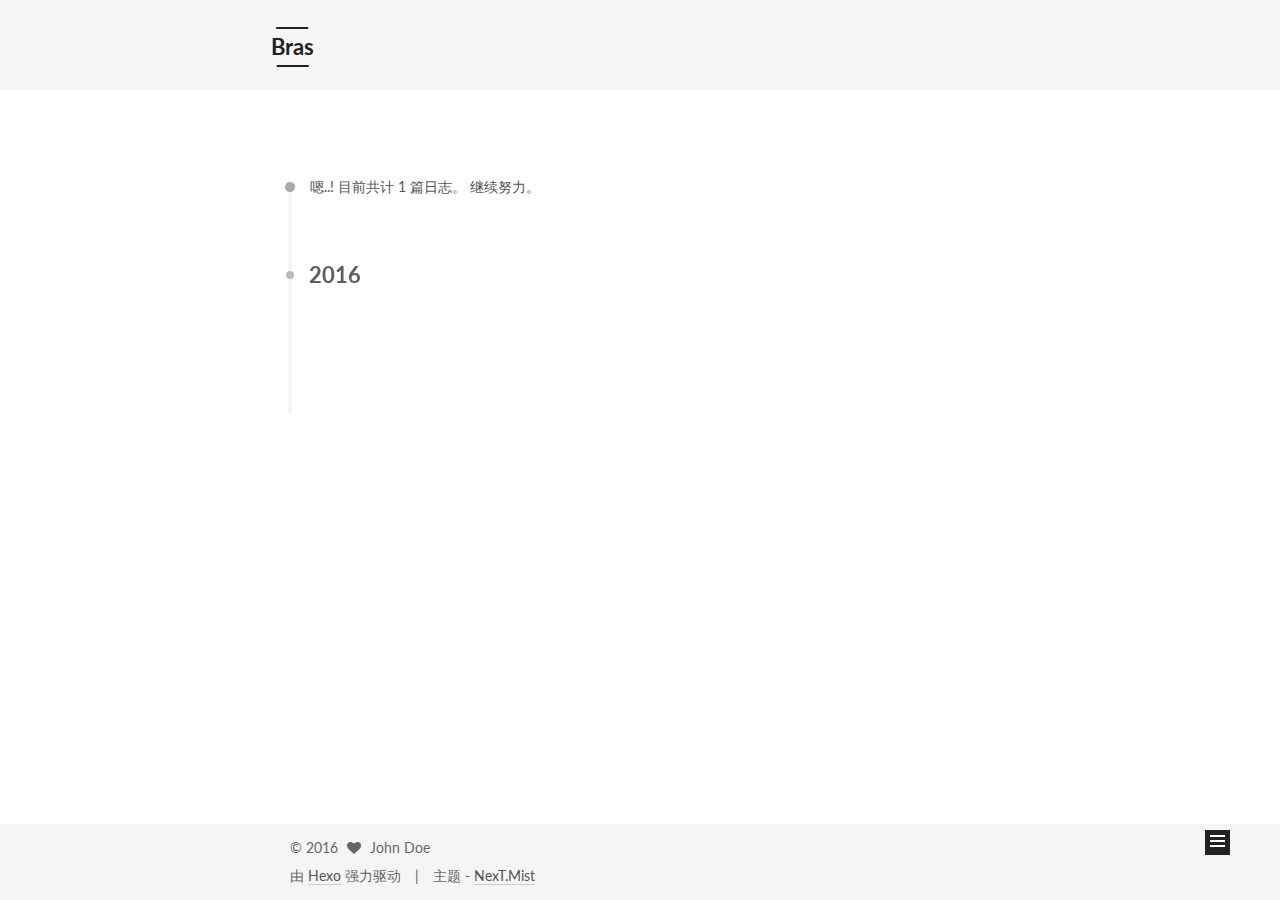
<file: archives/index.html>
<!doctype html>



  


<html class="theme-next mist use-motion" lang="zh-Hans">
<head>
  <meta charset="UTF-8"/>
<meta http-equiv="X-UA-Compatible" content="IE=edge" />
<meta name="viewport" content="width=device-width, initial-scale=1, maximum-scale=1"/>



<meta http-equiv="Cache-Control" content="no-transform" />
<meta http-equiv="Cache-Control" content="no-siteapp" />












  
  
  <link href="/lib/fancybox/source/jquery.fancybox.css?v=2.1.5" rel="stylesheet" type="text/css" />




  
  
  
  

  
    
    
  

  

  

  

  

  
    
    
    <link href="//fonts.googleapis.com/css?family=Lato:300,300italic,400,400italic,700,700italic&subset=latin,latin-ext" rel="stylesheet" type="text/css">
  






<link href="/lib/font-awesome/css/font-awesome.min.css?v=4.6.2" rel="stylesheet" type="text/css" />

<link href="/css/main.css?v=5.1.0" rel="stylesheet" type="text/css" />


  <meta name="keywords" content="Hexo, NexT" />








  <link rel="shortcut icon" type="image/x-icon" href="/favicon.ico?v=5.1.0" />






<meta property="og:type" content="website">
<meta property="og:title" content="Bras">
<meta property="og:url" content="http://yoursite.com/archives/index.html">
<meta property="og:site_name" content="Bras">
<meta name="twitter:card" content="summary">
<meta name="twitter:title" content="Bras">



<script type="text/javascript" id="hexo.configurations">
  var NexT = window.NexT || {};
  var CONFIG = {
    root: '/',
    scheme: 'Mist',
    sidebar: {"position":"left","display":"post"},
    fancybox: true,
    motion: true,
    duoshuo: {
      userId: '0',
      author: '博主'
    },
    algolia: {
      applicationID: '',
      apiKey: '',
      indexName: '',
      hits: {"per_page":10},
      labels: {"input_placeholder":"Search for Posts","hits_empty":"We didn't find any results for the search: ${query}","hits_stats":"${hits} results found in ${time} ms"}
    }
  };
</script>



  <link rel="canonical" href="http://yoursite.com/archives/"/>





  <title> 归档 | Bras </title>
</head>

<body itemscope itemtype="http://schema.org/WebPage" lang="zh-Hans">

  










  
  
    
  

  <div class="container one-collumn sidebar-position-left  page-archive  ">
    <div class="headband"></div>

    <header id="header" class="header" itemscope itemtype="http://schema.org/WPHeader">
      <div class="header-inner"><div class="site-meta ">
  

  <div class="custom-logo-site-title">
    <a href="/"  class="brand" rel="start">
      <span class="logo-line-before"><i></i></span>
      <span class="site-title">Bras</span>
      <span class="logo-line-after"><i></i></span>
    </a>
  </div>
  <p class="site-subtitle"></p>
</div>

<div class="site-nav-toggle">
  <button>
    <span class="btn-bar"></span>
    <span class="btn-bar"></span>
    <span class="btn-bar"></span>
  </button>
</div>

<nav class="site-nav">
  

  
    <ul id="menu" class="menu">
      
        
        <li class="menu-item menu-item-home">
          <a href="/" rel="section">
            
              <i class="menu-item-icon fa fa-fw fa-home"></i> <br />
            
            首页
          </a>
        </li>
      
        
        <li class="menu-item menu-item-archives">
          <a href="/archives" rel="section">
            
              <i class="menu-item-icon fa fa-fw fa-archive"></i> <br />
            
            归档
          </a>
        </li>
      
        
        <li class="menu-item menu-item-tags">
          <a href="/tags" rel="section">
            
              <i class="menu-item-icon fa fa-fw fa-tags"></i> <br />
            
            标签
          </a>
        </li>
      

      
    </ul>
  

  
</nav>



 </div>
    </header>

    <main id="main" class="main">
      <div class="main-inner">
        <div class="content-wrap">
          <div id="content" class="content">
            

  <section id="posts" class="posts-collapse">
    <span class="archive-move-on"></span>

    <span class="archive-page-counter">
      
      
      
        
      
      嗯..! 目前共计 1 篇日志。 继续努力。
    </span>

    

      
      
      

      
        
        <div class="collection-title">
          <h2 class="archive-year motion-element" id="archive-year-2016">2016</h2>
        </div>
      
      

      

  <article class="post post-type-normal" itemscope itemtype="http://schema.org/Article">
    <header class="post-header">

      <h1 class="post-title">
        
            <a class="post-title-link" href="/2016/12/01/jQuery/" itemprop="url">
              
                <span itemprop="name">jQuery</span>
              
            </a>
        
      </h1>

      <div class="post-meta">
        <time class="post-time" itemprop="dateCreated"
              datetime="2016-12-01T20:08:20+08:00"
              content="2016-12-01" >
          12-01
        </time>
      </div>

    </header>
  </article>



    

  </section>

  



          </div>
          


          

        </div>
        
          
  
  <div class="sidebar-toggle">
    <div class="sidebar-toggle-line-wrap">
      <span class="sidebar-toggle-line sidebar-toggle-line-first"></span>
      <span class="sidebar-toggle-line sidebar-toggle-line-middle"></span>
      <span class="sidebar-toggle-line sidebar-toggle-line-last"></span>
    </div>
  </div>

  <aside id="sidebar" class="sidebar">
    <div class="sidebar-inner">

      

      

      <section class="site-overview sidebar-panel sidebar-panel-active">
        <div class="site-author motion-element" itemprop="author" itemscope itemtype="http://schema.org/Person">
          <img class="site-author-image" itemprop="image"
               src="/images/avatar.gif"
               alt="John Doe" />
          <p class="site-author-name" itemprop="name">John Doe</p>
          <p class="site-description motion-element" itemprop="description"></p>
        </div>
        <nav class="site-state motion-element">
          <div class="site-state-item site-state-posts">
            <a href="/archives">
              <span class="site-state-item-count">1</span>
              <span class="site-state-item-name">日志</span>
            </a>
          </div>

          

          

        </nav>

        

        <div class="links-of-author motion-element">
          
        </div>

        
        

        
        

        


      </section>

      

    </div>
  </aside>


        
      </div>
    </main>

    <footer id="footer" class="footer">
      <div class="footer-inner">
        <div class="copyright" >
  
  &copy; 
  <span itemprop="copyrightYear">2016</span>
  <span class="with-love">
    <i class="fa fa-heart"></i>
  </span>
  <span class="author" itemprop="copyrightHolder">John Doe</span>
</div>


<div class="powered-by">
  由 <a class="theme-link" href="https://hexo.io">Hexo</a> 强力驱动
</div>

<div class="theme-info">
  主题 -
  <a class="theme-link" href="https://github.com/iissnan/hexo-theme-next">
    NexT.Mist
  </a>
</div>


        

        
      </div>
    </footer>

    <div class="back-to-top">
      <i class="fa fa-arrow-up"></i>
    </div>
  </div>

  

<script type="text/javascript">
  if (Object.prototype.toString.call(window.Promise) !== '[object Function]') {
    window.Promise = null;
  }
</script>









  



  
  <script type="text/javascript" src="/lib/jquery/index.js?v=2.1.3"></script>

  
  <script type="text/javascript" src="/lib/fastclick/lib/fastclick.min.js?v=1.0.6"></script>

  
  <script type="text/javascript" src="/lib/jquery_lazyload/jquery.lazyload.js?v=1.9.7"></script>

  
  <script type="text/javascript" src="/lib/velocity/velocity.min.js?v=1.2.1"></script>

  
  <script type="text/javascript" src="/lib/velocity/velocity.ui.min.js?v=1.2.1"></script>

  
  <script type="text/javascript" src="/lib/fancybox/source/jquery.fancybox.pack.js?v=2.1.5"></script>


  


  <script type="text/javascript" src="/js/src/utils.js?v=5.1.0"></script>

  <script type="text/javascript" src="/js/src/motion.js?v=5.1.0"></script>



  
  

  
  
    <script type="text/javascript" id="motion.page.archive">
      $('.archive-year').velocity('transition.slideLeftIn');
    </script>
  


  


  <script type="text/javascript" src="/js/src/bootstrap.js?v=5.1.0"></script>



  



  




	




  
  

  

  

  

  


</body>
</html>
</file>
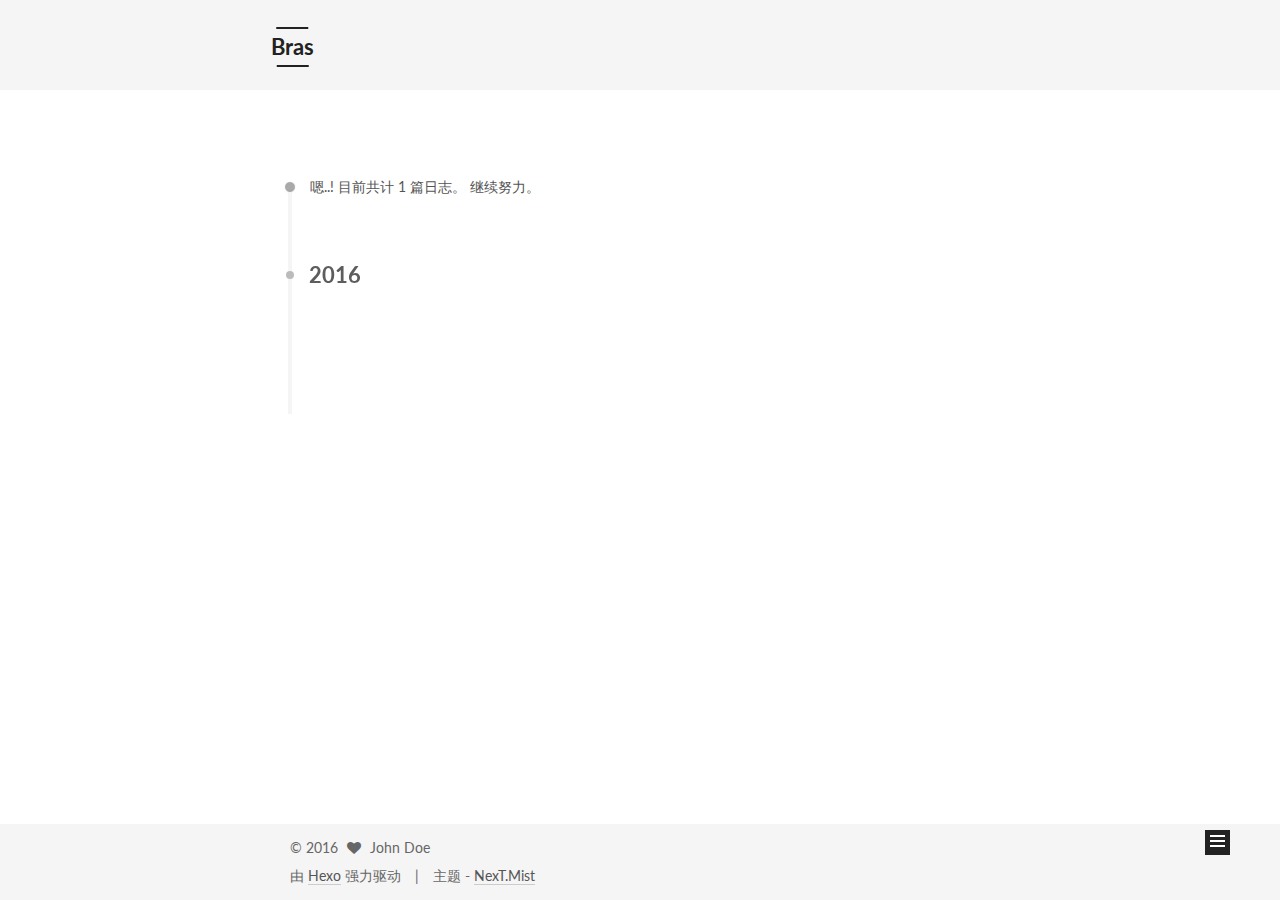
<file: archives/2016/index.html>
<!doctype html>



  


<html class="theme-next mist use-motion" lang="zh-Hans">
<head>
  <meta charset="UTF-8"/>
<meta http-equiv="X-UA-Compatible" content="IE=edge" />
<meta name="viewport" content="width=device-width, initial-scale=1, maximum-scale=1"/>



<meta http-equiv="Cache-Control" content="no-transform" />
<meta http-equiv="Cache-Control" content="no-siteapp" />












  
  
  <link href="/lib/fancybox/source/jquery.fancybox.css?v=2.1.5" rel="stylesheet" type="text/css" />




  
  
  
  

  
    
    
  

  

  

  

  

  
    
    
    <link href="//fonts.googleapis.com/css?family=Lato:300,300italic,400,400italic,700,700italic&subset=latin,latin-ext" rel="stylesheet" type="text/css">
  






<link href="/lib/font-awesome/css/font-awesome.min.css?v=4.6.2" rel="stylesheet" type="text/css" />

<link href="/css/main.css?v=5.1.0" rel="stylesheet" type="text/css" />


  <meta name="keywords" content="Hexo, NexT" />








  <link rel="shortcut icon" type="image/x-icon" href="/favicon.ico?v=5.1.0" />






<meta property="og:type" content="website">
<meta property="og:title" content="Bras">
<meta property="og:url" content="http://yoursite.com/archives/2016/index.html">
<meta property="og:site_name" content="Bras">
<meta name="twitter:card" content="summary">
<meta name="twitter:title" content="Bras">



<script type="text/javascript" id="hexo.configurations">
  var NexT = window.NexT || {};
  var CONFIG = {
    root: '/',
    scheme: 'Mist',
    sidebar: {"position":"left","display":"post"},
    fancybox: true,
    motion: true,
    duoshuo: {
      userId: '0',
      author: '博主'
    },
    algolia: {
      applicationID: '',
      apiKey: '',
      indexName: '',
      hits: {"per_page":10},
      labels: {"input_placeholder":"Search for Posts","hits_empty":"We didn't find any results for the search: ${query}","hits_stats":"${hits} results found in ${time} ms"}
    }
  };
</script>



  <link rel="canonical" href="http://yoursite.com/archives/2016/"/>





  <title> 归档 | Bras </title>
</head>

<body itemscope itemtype="http://schema.org/WebPage" lang="zh-Hans">

  










  
  
    
  

  <div class="container one-collumn sidebar-position-left  page-archive  ">
    <div class="headband"></div>

    <header id="header" class="header" itemscope itemtype="http://schema.org/WPHeader">
      <div class="header-inner"><div class="site-meta ">
  

  <div class="custom-logo-site-title">
    <a href="/"  class="brand" rel="start">
      <span class="logo-line-before"><i></i></span>
      <span class="site-title">Bras</span>
      <span class="logo-line-after"><i></i></span>
    </a>
  </div>
  <p class="site-subtitle"></p>
</div>

<div class="site-nav-toggle">
  <button>
    <span class="btn-bar"></span>
    <span class="btn-bar"></span>
    <span class="btn-bar"></span>
  </button>
</div>

<nav class="site-nav">
  

  
    <ul id="menu" class="menu">
      
        
        <li class="menu-item menu-item-home">
          <a href="/" rel="section">
            
              <i class="menu-item-icon fa fa-fw fa-home"></i> <br />
            
            首页
          </a>
        </li>
      
        
        <li class="menu-item menu-item-archives">
          <a href="/archives" rel="section">
            
              <i class="menu-item-icon fa fa-fw fa-archive"></i> <br />
            
            归档
          </a>
        </li>
      
        
        <li class="menu-item menu-item-tags">
          <a href="/tags" rel="section">
            
              <i class="menu-item-icon fa fa-fw fa-tags"></i> <br />
            
            标签
          </a>
        </li>
      

      
    </ul>
  

  
</nav>



 </div>
    </header>

    <main id="main" class="main">
      <div class="main-inner">
        <div class="content-wrap">
          <div id="content" class="content">
            

  <section id="posts" class="posts-collapse">
    <span class="archive-move-on"></span>

    <span class="archive-page-counter">
      
      
      
        
      
      嗯..! 目前共计 1 篇日志。 继续努力。
    </span>

    

      
      
      

      
        
        <div class="collection-title">
          <h2 class="archive-year motion-element" id="archive-year-2016">2016</h2>
        </div>
      
      

      

  <article class="post post-type-normal" itemscope itemtype="http://schema.org/Article">
    <header class="post-header">

      <h1 class="post-title">
        
            <a class="post-title-link" href="/2016/12/01/jQuery/" itemprop="url">
              
                <span itemprop="name">jQuery</span>
              
            </a>
        
      </h1>

      <div class="post-meta">
        <time class="post-time" itemprop="dateCreated"
              datetime="2016-12-01T20:08:20+08:00"
              content="2016-12-01" >
          12-01
        </time>
      </div>

    </header>
  </article>



    

  </section>

  



          </div>
          


          

        </div>
        
          
  
  <div class="sidebar-toggle">
    <div class="sidebar-toggle-line-wrap">
      <span class="sidebar-toggle-line sidebar-toggle-line-first"></span>
      <span class="sidebar-toggle-line sidebar-toggle-line-middle"></span>
      <span class="sidebar-toggle-line sidebar-toggle-line-last"></span>
    </div>
  </div>

  <aside id="sidebar" class="sidebar">
    <div class="sidebar-inner">

      

      

      <section class="site-overview sidebar-panel sidebar-panel-active">
        <div class="site-author motion-element" itemprop="author" itemscope itemtype="http://schema.org/Person">
          <img class="site-author-image" itemprop="image"
               src="/images/avatar.gif"
               alt="John Doe" />
          <p class="site-author-name" itemprop="name">John Doe</p>
          <p class="site-description motion-element" itemprop="description"></p>
        </div>
        <nav class="site-state motion-element">
          <div class="site-state-item site-state-posts">
            <a href="/archives">
              <span class="site-state-item-count">1</span>
              <span class="site-state-item-name">日志</span>
            </a>
          </div>

          

          

        </nav>

        

        <div class="links-of-author motion-element">
          
        </div>

        
        

        
        

        


      </section>

      

    </div>
  </aside>


        
      </div>
    </main>

    <footer id="footer" class="footer">
      <div class="footer-inner">
        <div class="copyright" >
  
  &copy; 
  <span itemprop="copyrightYear">2016</span>
  <span class="with-love">
    <i class="fa fa-heart"></i>
  </span>
  <span class="author" itemprop="copyrightHolder">John Doe</span>
</div>


<div class="powered-by">
  由 <a class="theme-link" href="https://hexo.io">Hexo</a> 强力驱动
</div>

<div class="theme-info">
  主题 -
  <a class="theme-link" href="https://github.com/iissnan/hexo-theme-next">
    NexT.Mist
  </a>
</div>


        

        
      </div>
    </footer>

    <div class="back-to-top">
      <i class="fa fa-arrow-up"></i>
    </div>
  </div>

  

<script type="text/javascript">
  if (Object.prototype.toString.call(window.Promise) !== '[object Function]') {
    window.Promise = null;
  }
</script>









  



  
  <script type="text/javascript" src="/lib/jquery/index.js?v=2.1.3"></script>

  
  <script type="text/javascript" src="/lib/fastclick/lib/fastclick.min.js?v=1.0.6"></script>

  
  <script type="text/javascript" src="/lib/jquery_lazyload/jquery.lazyload.js?v=1.9.7"></script>

  
  <script type="text/javascript" src="/lib/velocity/velocity.min.js?v=1.2.1"></script>

  
  <script type="text/javascript" src="/lib/velocity/velocity.ui.min.js?v=1.2.1"></script>

  
  <script type="text/javascript" src="/lib/fancybox/source/jquery.fancybox.pack.js?v=2.1.5"></script>


  


  <script type="text/javascript" src="/js/src/utils.js?v=5.1.0"></script>

  <script type="text/javascript" src="/js/src/motion.js?v=5.1.0"></script>



  
  

  
  
    <script type="text/javascript" id="motion.page.archive">
      $('.archive-year').velocity('transition.slideLeftIn');
    </script>
  


  


  <script type="text/javascript" src="/js/src/bootstrap.js?v=5.1.0"></script>



  



  




	




  
  

  

  

  

  


</body>
</html>
</file>
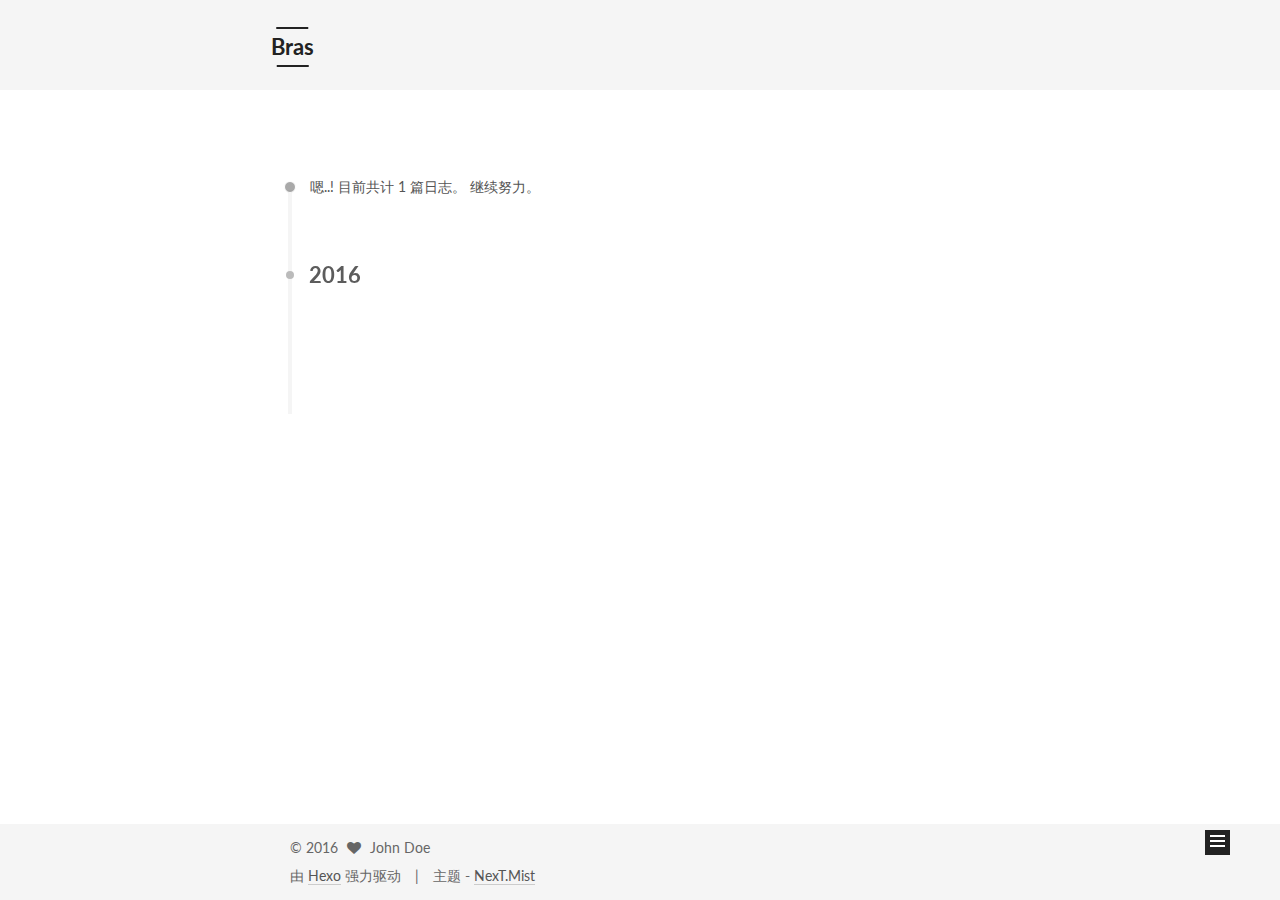
<file: archives/2016/12/index.html>
<!doctype html>



  


<html class="theme-next mist use-motion" lang="zh-Hans">
<head>
  <meta charset="UTF-8"/>
<meta http-equiv="X-UA-Compatible" content="IE=edge" />
<meta name="viewport" content="width=device-width, initial-scale=1, maximum-scale=1"/>



<meta http-equiv="Cache-Control" content="no-transform" />
<meta http-equiv="Cache-Control" content="no-siteapp" />












  
  
  <link href="/lib/fancybox/source/jquery.fancybox.css?v=2.1.5" rel="stylesheet" type="text/css" />




  
  
  
  

  
    
    
  

  

  

  

  

  
    
    
    <link href="//fonts.googleapis.com/css?family=Lato:300,300italic,400,400italic,700,700italic&subset=latin,latin-ext" rel="stylesheet" type="text/css">
  






<link href="/lib/font-awesome/css/font-awesome.min.css?v=4.6.2" rel="stylesheet" type="text/css" />

<link href="/css/main.css?v=5.1.0" rel="stylesheet" type="text/css" />


  <meta name="keywords" content="Hexo, NexT" />








  <link rel="shortcut icon" type="image/x-icon" href="/favicon.ico?v=5.1.0" />






<meta property="og:type" content="website">
<meta property="og:title" content="Bras">
<meta property="og:url" content="http://yoursite.com/archives/2016/12/index.html">
<meta property="og:site_name" content="Bras">
<meta name="twitter:card" content="summary">
<meta name="twitter:title" content="Bras">



<script type="text/javascript" id="hexo.configurations">
  var NexT = window.NexT || {};
  var CONFIG = {
    root: '/',
    scheme: 'Mist',
    sidebar: {"position":"left","display":"post"},
    fancybox: true,
    motion: true,
    duoshuo: {
      userId: '0',
      author: '博主'
    },
    algolia: {
      applicationID: '',
      apiKey: '',
      indexName: '',
      hits: {"per_page":10},
      labels: {"input_placeholder":"Search for Posts","hits_empty":"We didn't find any results for the search: ${query}","hits_stats":"${hits} results found in ${time} ms"}
    }
  };
</script>



  <link rel="canonical" href="http://yoursite.com/archives/2016/12/"/>





  <title> 归档 | Bras </title>
</head>

<body itemscope itemtype="http://schema.org/WebPage" lang="zh-Hans">

  










  
  
    
  

  <div class="container one-collumn sidebar-position-left  page-archive  ">
    <div class="headband"></div>

    <header id="header" class="header" itemscope itemtype="http://schema.org/WPHeader">
      <div class="header-inner"><div class="site-meta ">
  

  <div class="custom-logo-site-title">
    <a href="/"  class="brand" rel="start">
      <span class="logo-line-before"><i></i></span>
      <span class="site-title">Bras</span>
      <span class="logo-line-after"><i></i></span>
    </a>
  </div>
  <p class="site-subtitle"></p>
</div>

<div class="site-nav-toggle">
  <button>
    <span class="btn-bar"></span>
    <span class="btn-bar"></span>
    <span class="btn-bar"></span>
  </button>
</div>

<nav class="site-nav">
  

  
    <ul id="menu" class="menu">
      
        
        <li class="menu-item menu-item-home">
          <a href="/" rel="section">
            
              <i class="menu-item-icon fa fa-fw fa-home"></i> <br />
            
            首页
          </a>
        </li>
      
        
        <li class="menu-item menu-item-archives">
          <a href="/archives" rel="section">
            
              <i class="menu-item-icon fa fa-fw fa-archive"></i> <br />
            
            归档
          </a>
        </li>
      
        
        <li class="menu-item menu-item-tags">
          <a href="/tags" rel="section">
            
              <i class="menu-item-icon fa fa-fw fa-tags"></i> <br />
            
            标签
          </a>
        </li>
      

      
    </ul>
  

  
</nav>



 </div>
    </header>

    <main id="main" class="main">
      <div class="main-inner">
        <div class="content-wrap">
          <div id="content" class="content">
            

  <section id="posts" class="posts-collapse">
    <span class="archive-move-on"></span>

    <span class="archive-page-counter">
      
      
      
        
      
      嗯..! 目前共计 1 篇日志。 继续努力。
    </span>

    

      
      
      

      
        
        <div class="collection-title">
          <h2 class="archive-year motion-element" id="archive-year-2016">2016</h2>
        </div>
      
      

      

  <article class="post post-type-normal" itemscope itemtype="http://schema.org/Article">
    <header class="post-header">

      <h1 class="post-title">
        
            <a class="post-title-link" href="/2016/12/01/jQuery/" itemprop="url">
              
                <span itemprop="name">jQuery</span>
              
            </a>
        
      </h1>

      <div class="post-meta">
        <time class="post-time" itemprop="dateCreated"
              datetime="2016-12-01T20:08:20+08:00"
              content="2016-12-01" >
          12-01
        </time>
      </div>

    </header>
  </article>



    

  </section>

  



          </div>
          


          

        </div>
        
          
  
  <div class="sidebar-toggle">
    <div class="sidebar-toggle-line-wrap">
      <span class="sidebar-toggle-line sidebar-toggle-line-first"></span>
      <span class="sidebar-toggle-line sidebar-toggle-line-middle"></span>
      <span class="sidebar-toggle-line sidebar-toggle-line-last"></span>
    </div>
  </div>

  <aside id="sidebar" class="sidebar">
    <div class="sidebar-inner">

      

      

      <section class="site-overview sidebar-panel sidebar-panel-active">
        <div class="site-author motion-element" itemprop="author" itemscope itemtype="http://schema.org/Person">
          <img class="site-author-image" itemprop="image"
               src="/images/avatar.gif"
               alt="John Doe" />
          <p class="site-author-name" itemprop="name">John Doe</p>
          <p class="site-description motion-element" itemprop="description"></p>
        </div>
        <nav class="site-state motion-element">
          <div class="site-state-item site-state-posts">
            <a href="/archives">
              <span class="site-state-item-count">1</span>
              <span class="site-state-item-name">日志</span>
            </a>
          </div>

          

          

        </nav>

        

        <div class="links-of-author motion-element">
          
        </div>

        
        

        
        

        


      </section>

      

    </div>
  </aside>


        
      </div>
    </main>

    <footer id="footer" class="footer">
      <div class="footer-inner">
        <div class="copyright" >
  
  &copy; 
  <span itemprop="copyrightYear">2016</span>
  <span class="with-love">
    <i class="fa fa-heart"></i>
  </span>
  <span class="author" itemprop="copyrightHolder">John Doe</span>
</div>


<div class="powered-by">
  由 <a class="theme-link" href="https://hexo.io">Hexo</a> 强力驱动
</div>

<div class="theme-info">
  主题 -
  <a class="theme-link" href="https://github.com/iissnan/hexo-theme-next">
    NexT.Mist
  </a>
</div>


        

        
      </div>
    </footer>

    <div class="back-to-top">
      <i class="fa fa-arrow-up"></i>
    </div>
  </div>

  

<script type="text/javascript">
  if (Object.prototype.toString.call(window.Promise) !== '[object Function]') {
    window.Promise = null;
  }
</script>









  



  
  <script type="text/javascript" src="/lib/jquery/index.js?v=2.1.3"></script>

  
  <script type="text/javascript" src="/lib/fastclick/lib/fastclick.min.js?v=1.0.6"></script>

  
  <script type="text/javascript" src="/lib/jquery_lazyload/jquery.lazyload.js?v=1.9.7"></script>

  
  <script type="text/javascript" src="/lib/velocity/velocity.min.js?v=1.2.1"></script>

  
  <script type="text/javascript" src="/lib/velocity/velocity.ui.min.js?v=1.2.1"></script>

  
  <script type="text/javascript" src="/lib/fancybox/source/jquery.fancybox.pack.js?v=2.1.5"></script>


  


  <script type="text/javascript" src="/js/src/utils.js?v=5.1.0"></script>

  <script type="text/javascript" src="/js/src/motion.js?v=5.1.0"></script>



  
  

  
  
    <script type="text/javascript" id="motion.page.archive">
      $('.archive-year').velocity('transition.slideLeftIn');
    </script>
  


  


  <script type="text/javascript" src="/js/src/bootstrap.js?v=5.1.0"></script>



  



  




	




  
  

  

  

  

  


</body>
</html>
</file>
<file: css/main.css>
/* normalize.css v3.0.2 | MIT License | git.io/normalize */
html {
  font-family: sans-serif; /* 1 */
  -ms-text-size-adjust: 100%; /* 2 */
  -webkit-text-size-adjust: 100%; /* 2 */
}
body {
  margin: 0;
}
article,
aside,
details,
figcaption,
figure,
footer,
header,
hgroup,
main,
menu,
nav,
section,
summary {
  display: block;
}
audio,
canvas,
progress,
video {
  display: inline-block; /* 1 */
  vertical-align: baseline; /* 2 */
}
audio:not([controls]) {
  display: none;
  height: 0;
}
[hidden],
template {
  display: none;
}
a {
  background-color: transparent;
}
a:active,
a:hover {
  outline: 0;
}
abbr[title] {
  border-bottom: 1px dotted;
}
b,
strong {
  font-weight: bold;
}
dfn {
  font-style: italic;
}
h1 {
  font-size: 2em;
  margin: 0.67em 0;
}
mark {
  background: #ff0;
  color: #000;
}
small {
  font-size: 80%;
}
sub,
sup {
  font-size: 75%;
  line-height: 0;
  position: relative;
  vertical-align: baseline;
}
sup {
  top: -0.5em;
}
sub {
  bottom: -0.25em;
}
img {
  border: 0;
}
svg:not(:root) {
  overflow: hidden;
}
figure {
  margin: 1em 40px;
}
hr {
  -moz-box-sizing: content-box;
  box-sizing: content-box;
  height: 0;
}
pre {
  overflow: auto;
}
code,
kbd,
pre,
samp {
  font-family: monospace, monospace;
  font-size: 1em;
}
button,
input,
optgroup,
select,
textarea {
  color: inherit; /* 1 */
  font: inherit; /* 2 */
  margin: 0; /* 3 */
}
button {
  overflow: visible;
}
button,
select {
  text-transform: none;
}
button,
html input[type="button"],
input[type="reset"],
input[type="submit"] {
  -webkit-appearance: button; /* 2 */
  cursor: pointer; /* 3 */
}
button[disabled],
html input[disabled] {
  cursor: default;
}
button::-moz-focus-inner,
input::-moz-focus-inner {
  border: 0;
  padding: 0;
}
input {
  line-height: normal;
}
input[type="checkbox"],
input[type="radio"] {
  box-sizing: border-box; /* 1 */
  padding: 0; /* 2 */
}
input[type="number"]::-webkit-inner-spin-button,
input[type="number"]::-webkit-outer-spin-button {
  height: auto;
}
input[type="search"] {
  -webkit-appearance: textfield; /* 1 */
  -moz-box-sizing: content-box;
  -webkit-box-sizing: content-box; /* 2 */
  box-sizing: content-box;
}
input[type="search"]::-webkit-search-cancel-button,
input[type="search"]::-webkit-search-decoration {
  -webkit-appearance: none;
}
fieldset {
  border: 1px solid #c0c0c0;
  margin: 0 2px;
  padding: 0.35em 0.625em 0.75em;
}
legend {
  border: 0; /* 1 */
  padding: 0; /* 2 */
}
textarea {
  overflow: auto;
}
optgroup {
  font-weight: bold;
}
table {
  border-collapse: collapse;
  border-spacing: 0;
}
td,
th {
  padding: 0;
}
::selection {
  background: #262a30;
  color: #fff;
}
body {
  position: relative;
  font-family: 'Lato', "PingFang SC", "Microsoft YaHei", sans-serif;
  font-size: 14px;
  line-height: 2;
  color: #555;
  background: #fff;
}
@media (max-width: 767px) {
  body {
    padding-right: 0 !important;
  }
}
@media (min-width: 768px) and (max-width: 991px) {
  body {
    padding-right: 0 !important;
  }
}
@media (min-width: 1600px) {
  body {
    font-size: 16px;
  }
}
h1,
h2,
h3,
h4,
h5,
h6 {
  margin: 0;
  padding: 0;
  font-weight: bold;
  line-height: 1.5;
  font-family: 'Lato', "PingFang SC", "Microsoft YaHei", sans-serif;
}
h2,
h3,
h4,
h5,
h6 {
  margin: 20px 0 15px;
}
h1 {
  font-size: 24px;
}
@media (max-width: 767px) {
  h1 {
    font-size: 20px;
  }
}
h2 {
  font-size: 22px;
}
@media (max-width: 767px) {
  h2 {
    font-size: 18px;
  }
}
h3 {
  font-size: 20px;
}
@media (max-width: 767px) {
  h3 {
    font-size: 16px;
  }
}
h4 {
  font-size: 18px;
}
@media (max-width: 767px) {
  h4 {
    font-size: 14px;
  }
}
h5 {
  font-size: 16px;
}
@media (max-width: 767px) {
  h5 {
    font-size: 12px;
  }
}
h6 {
  font-size: 14px;
}
@media (max-width: 767px) {
  h6 {
    font-size: 10px;
  }
}
p {
  margin: 0 0 25px 0;
}
a {
  color: #555;
  text-decoration: none;
  border-bottom: 1px solid #999;
  word-wrap: break-word;
}
a:hover {
  color: #222;
  border-bottom-color: #222;
}
ul {
  list-style: none;
}
blockquote {
  margin: 0;
  padding: 0;
}
img {
  display: block;
  margin: auto;
  max-width: 100%;
  height: auto;
}
hr {
  margin: 40px 0;
  height: 3px;
  border: none;
  background-color: #ddd;
  background-image: repeating-linear-gradient(-45deg, #fff, #fff 4px, transparent 4px, transparent 8px);
}
blockquote {
  padding: 0 15px;
  color: #666;
  border-left: 4px solid #ddd;
}
blockquote cite::before {
  content: "-";
  padding: 0 5px;
}
dt {
  font-weight: 700;
}
dd {
  margin: 0;
  padding: 0;
}
.text-left {
  text-align: left;
}
.text-center {
  text-align: center;
}
.text-right {
  text-align: right;
}
.text-justify {
  text-align: justify;
}
.text-nowrap {
  white-space: nowrap;
}
.text-lowercase {
  text-transform: lowercase;
}
.text-uppercase {
  text-transform: uppercase;
}
.text-capitalize {
  text-transform: capitalize;
}
.center-block {
  display: block;
  margin-left: auto;
  margin-right: auto;
}
.clearfix:before,
.clearfix:after {
  content: " ";
  display: table;
}
.clearfix:after {
  clear: both;
}
.pullquote {
  width: 45%;
}
.pullquote.left {
  float: left;
  margin-left: 5px;
  margin-right: 10px;
}
.pullquote.right {
  float: right;
  margin-left: 10px;
  margin-right: 5px;
}
.affix.affix.affix {
  position: fixed;
}
.translation {
  margin-top: -20px;
  font-size: 14px;
  color: #999;
}
.scrollbar-measure {
  width: 100px;
  height: 100px;
  overflow: scroll;
  position: absolute;
  top: -9999px;
}
.use-motion .motion-element {
  opacity: 0;
}
#local-search-input {
  padding: 3px;
  border: none;
  text-indent: 14px;
  border-radius: 0;
  width: 140px;
  outline: none;
  border-bottom: 1px solid #999;
  background: inherit;
  opacity: 0.5;
}
#local-search-input:focus {
  opacity: 1;
}
.search-icon {
  position: absolute;
  top: 9px;
}
table {
  margin: 20px 0;
  width: 100%;
  border-collapse: collapse;
  border-spacing: 0;
  border: 1px solid #ddd;
  font-size: 14px;
  table-layout: fixed;
  word-wrap: break-all;
}
table>tbody>tr:nth-of-type(odd) {
  background-color: #f9f9f9;
}
table>tbody>tr:hover {
  background-color: #f5f5f5;
}
caption,
th,
td {
  padding: 8px;
  text-align: left;
  vertical-align: middle;
  font-weight: normal;
}
th,
td {
  border-bottom: 3px solid #ddd;
  border-right: 1px solid #eee;
}
th {
  padding-bottom: 10px;
  font-weight: 700;
}
td {
  border-bottom-width: 1px;
}
html,
body {
  height: 100%;
}
.container {
  position: relative;
  min-height: 100%;
}
.header-inner {
  margin: 0 auto;
  padding: 100px 0 70px;
  width: 700px;
}
@media (min-width: 1600px) {
  .container .header-inner {
    width: 900px;
  }
}
.main {
  padding-bottom: 150px;
}
.main-inner {
  margin: 0 auto;
  width: 700px;
}
@media (min-width: 1600px) {
  .container .main-inner {
    width: 900px;
  }
}
.footer {
  position: absolute;
  left: 0;
  bottom: 0;
  width: 100%;
  min-height: 50px;
}
.footer-inner {
  box-sizing: border-box;
  margin: 20px auto;
  width: 700px;
}
@media (min-width: 1600px) {
  .container .footer-inner {
    width: 900px;
  }
}
pre,
.highlight {
  overflow: auto;
  margin: 20px 0;
  padding: 0;
  font-size: 13px;
  color: #4d4d4c;
  background: #f7f7f7;
  line-height: 1.6;
}
pre,
code {
  font-family: consolas, Menlo, "PingFang SC", "Microsoft YaHei", monospace;
}
code {
  padding: 2px 4px;
  word-wrap: break-word;
  color: #4d4d4c;
  background: #f7f7f7;
  border-radius: 3px;
  font-size: 13px;
}
pre code {
  padding: 0;
  color: #4d4d4c;
  background: none;
  text-shadow: none;
}
.highlight {
  border-radius: 1px;
}
.highlight pre {
  border: none;
  margin: 0;
  padding: 10px 0;
}
.highlight table {
  margin: 0;
  width: auto;
  border: none;
}
.highlight td {
  border: none;
  padding: 0;
}
.highlight figcaption {
  font-size: 1em;
  color: #4d4d4c;
  line-height: 1em;
  margin-bottom: 1em;
}
.highlight figcaption:before,
.highlight figcaption:after {
  content: " ";
  display: table;
}
.highlight figcaption:after {
  clear: both;
}
.highlight figcaption a {
  float: right;
  color: #4d4d4c;
}
.highlight figcaption a:hover {
  border-bottom-color: #4d4d4c;
}
.highlight .gutter pre {
  padding-left: 10px;
  padding-right: 10px;
  color: #869194;
  text-align: right;
  background-color: #eff2f3;
}
.highlight .code pre {
  padding-left: 10px;
  padding-right: 10px;
  background-color: #f7f7f7;
}
.highlight .line {
  height: 20px;
}
.gutter {
  -webkit-user-select: none;
  -moz-user-select: none;
  -ms-user-select: none;
  user-select: none;
}
.gist table {
  width: auto;
}
.gist table td {
  border: none;
}
pre .deletion {
  background: #fdd;
}
pre .addition {
  background: #dfd;
}
pre .meta {
  color: #8959a8;
}
pre .comment {
  color: #8e908c;
}
pre .variable,
pre .attribute,
pre .tag,
pre .regexp,
pre .ruby .constant,
pre .xml .tag .title,
pre .xml .pi,
pre .xml .doctype,
pre .html .doctype,
pre .css .id,
pre .css .class,
pre .css .pseudo {
  color: #c82829;
}
pre .number,
pre .preprocessor,
pre .built_in,
pre .literal,
pre .params,
pre .constant,
pre .command {
  color: #f5871f;
}
pre .ruby .class .title,
pre .css .rules .attribute,
pre .string,
pre .value,
pre .inheritance,
pre .header,
pre .ruby .symbol,
pre .xml .cdata,
pre .special,
pre .number,
pre .formula {
  color: #718c00;
}
pre .title,
pre .css .hexcolor {
  color: #3e999f;
}
pre .function,
pre .python .decorator,
pre .python .title,
pre .ruby .function .title,
pre .ruby .title .keyword,
pre .perl .sub,
pre .javascript .title,
pre .coffeescript .title {
  color: #4271ae;
}
pre .keyword,
pre .javascript .function {
  color: #8959a8;
}
.full-image.full-image.full-image {
  border: none;
  max-width: 100%;
  width: auto;
  margin: 20px auto;
}
@media (min-width: 992px) {
  .full-image.full-image.full-image {
    max-width: none;
    width: 126%;
    margin: 0 -13%;
  }
}
.blockquote-center,
.page-home .post-type-quote blockquote,
.page-post-detail .post-type-quote blockquote {
  position: relative;
  margin: 40px 0;
  padding: 0;
  border-left: none;
  text-align: center;
}
.blockquote-center::before,
.page-home .post-type-quote blockquote::before,
.page-post-detail .post-type-quote blockquote::before,
.blockquote-center::after,
.page-home .post-type-quote blockquote::after,
.page-post-detail .post-type-quote blockquote::after {
  position: absolute;
  content: ' ';
  display: block;
  width: 100%;
  height: 24px;
  opacity: 0.2;
  background-repeat: no-repeat;
  background-position: 0 -6px;
  background-size: 22px 22px;
}
.blockquote-center::before,
.page-home .post-type-quote blockquote::before,
.page-post-detail .post-type-quote blockquote::before {
  top: -20px;
  background-image: url("../images/quote-l.svg");
  border-top: 1px solid #ccc;
}
.blockquote-center::after,
.page-home .post-type-quote blockquote::after,
.page-post-detail .post-type-quote blockquote::after {
  bottom: -20px;
  background-image: url("../images/quote-r.svg");
  border-bottom: 1px solid #ccc;
  background-position: 100% 8px;
}
.blockquote-center p,
.page-home .post-type-quote blockquote p,
.page-post-detail .post-type-quote blockquote p,
.blockquote-center div,
.page-home .post-type-quote blockquote div,
.page-post-detail .post-type-quote blockquote div {
  text-align: center;
}
.post .post-body .group-picture img {
  box-sizing: border-box;
  padding: 0 3px;
  border: none;
}
.post .group-picture-row {
  overflow: hidden;
  margin-top: 6px;
}
.post .group-picture-row:first-child {
  margin-top: 0;
}
.post .group-picture-column {
  float: left;
}
.page-post-detail .post-body .group-picture-column {
  float: none;
  margin-top: 10px;
  width: auto !important;
}
.page-post-detail .post-body .group-picture-column img {
  margin: 0 auto;
}
.page-archive .group-picture-container {
  overflow: hidden;
}
.page-archive .group-picture-row {
  float: left;
}
.page-archive .group-picture-row:first-child {
  margin-top: 6px;
}
.page-archive .group-picture-column {
  max-width: 150px;
  max-height: 150px;
}
.note {
  padding: 20px;
  margin: 20px 0;
  border: 1px solid #eee;
  border-left-width: 5px;
  border-radius: 3px;
}
.note h2,
.note h3,
.note h4,
.note h5,
.note h6 {
  margin-top: 0;
  margin-bottom: 5px;
}
.note p:last-child {
  margin-bottom: 0;
}
.note code {
  border-radius: 3px;
}
.note+.note {
  margin-top: -5px;
}
.default {
  border-left-color: #777;
}
.default h2,
.default h3,
.default h4,
.default h5,
.default h6 {
  color: #777;
}
.primary {
  border-left-color: #428bca;
}
.primary h2,
.primary h3,
.primary h4,
.primary h5,
.primary h6 {
  color: #428bca;
}
.success {
  border-left-color: #5cb85c;
}
.success h2,
.success h3,
.success h4,
.success h5,
.success h6 {
  color: #5cb85c;
}
.danger {
  border-left-color: #d9534f;
}
.danger h2,
.danger h3,
.danger h4,
.danger h5,
.danger h6 {
  color: #d9534f;
}
.warning {
  border-left-color: #f0ad4e;
}
.warning h2,
.warning h3,
.warning h4,
.warning h5,
.warning h6 {
  color: #f0ad4e;
}
.info {
  border-left-color: #5bc0de;
}
.info h2,
.info h3,
.info h4,
.info h5,
.info h6 {
  color: #5bc0de;
}
.btn {
  display: inline-block;
  padding: 0 20px;
  font-size: 14px;
  color: #fff;
  background: #222;
  border: 2px solid #222;
  text-decoration: none;
  border-radius: 0;
  transition-property: background-color;
  transition-duration: 0.2s;
  transition-timing-function: ease-in-out;
  transition-delay: 0s;
}
.btn:hover,
.post-more-link .btn:hover {
  border-color: #222;
  color: #222;
  background: #fff;
}
.btn-bar {
  display: block;
  width: 22px;
  height: 2px;
  background: #555;
  border-radius: 1px;
}
.btn-bar+.btn-bar {
  margin-top: 4px;
}
.pagination {
  margin: 120px 0 40px;
  text-align: center;
  border-top: 1px solid #eee;
}
.page-number-basic,
.pagination .prev,
.pagination .next,
.pagination .page-number,
.pagination .space {
  display: inline-block;
  position: relative;
  top: -1px;
  margin: 0 10px;
  padding: 0 10px;
  line-height: 30px;
}
@media (max-width: 767px) {
  .page-number-basic,
  .pagination .prev,
  .pagination .next,
  .pagination .page-number,
  .pagination .space {
    margin: 0 5px;
  }
}
.pagination .prev,
.pagination .next,
.pagination .page-number {
  border-bottom: 0;
  border-top: 1px solid #eee;
  transition-property: border-color;
  transition-duration: 0.2s;
  transition-timing-function: ease-in-out;
  transition-delay: 0s;
}
.pagination .prev:hover,
.pagination .next:hover,
.pagination .page-number:hover {
  border-top-color: #222;
}
.pagination .space {
  padding: 0;
  margin: 0;
}
.pagination .prev {
  margin-left: 0;
}
.pagination .next {
  margin-right: 0;
}
.pagination .page-number.current {
  color: #fff;
  background: #ccc;
  border-top-color: #ccc;
}
@media (max-width: 767px) {
  .pagination {
    border-top: none;
  }
  .pagination .prev,
  .pagination .next,
  .pagination .page-number {
    margin-bottom: 10px;
    border-top: 0;
    border-bottom: 1px solid #eee;
  }
  .pagination .prev:hover,
  .pagination .next:hover,
  .pagination .page-number:hover {
    border-bottom-color: #222;
  }
}
.comments {
  margin: 60px 20px 0;
}
.tag-cloud {
  text-align: center;
}
.tag-cloud a {
  display: inline-block;
  margin: 10px;
}
.back-to-top {
  box-sizing: border-box;
  position: fixed;
  bottom: -100px;
  right: 50px;
  z-index: 1050;
  padding: 0 6px;
  width: 25px;
  background: #222;
  font-size: 12px;
  opacity: 1;
  color: #fff;
  cursor: pointer;
  text-align: center;
  -webkit-transform: translateZ(0);
  transition-property: bottom;
  transition-duration: 0.2s;
  transition-timing-function: ease-in-out;
  transition-delay: 0s;
}
@media (max-width: 767px) {
  .back-to-top {
    display: none;
  }
}
@media (min-width: 768px) and (max-width: 991px) {
  .back-to-top {
    display: none;
  }
}
.back-to-top.back-to-top-on {
  bottom: 19px;
}
.header {
  background: #fff;
}
.header-inner {
  position: relative;
}
.headband {
  height: 3px;
  background: #222;
}
.site-meta {
  margin: 0;
  text-align: left;
}
@media (max-width: 767px) {
  .site-meta {
    text-align: center;
  }
}
.brand {
  position: relative;
  display: inline-block;
  padding: 0 40px;
  color: #222;
  background: #222;
  border-bottom: none;
}
.brand:hover {
  color: #222;
}
.logo {
  display: inline-block;
  margin-right: 5px;
  line-height: 36px;
  vertical-align: top;
}
.site-title {
  display: inline-block;
  vertical-align: top;
  line-height: 36px;
  font-size: 20px;
  font-weight: normal;
  font-family: 'Lato', "PingFang SC", "Microsoft YaHei", sans-serif;
}
.site-subtitle {
  margin-top: 10px;
  font-size: 13px;
  color: #999;
}
.use-motion .brand {
  opacity: 0;
}
.use-motion .logo,
.use-motion .site-title,
.use-motion .site-subtitle {
  opacity: 0;
  position: relative;
  top: -10px;
}
.site-nav-toggle {
  display: none;
  position: absolute;
  top: 10px;
  left: 10px;
}
@media (max-width: 767px) {
  .site-nav-toggle {
    display: block;
  }
}
.site-nav-toggle button {
  margin-top: 2px;
  padding: 9px 10px;
  background: transparent;
  border: none;
}
@media (max-width: 767px) {
  .site-nav {
    display: none;
    margin: 0 -10px;
    padding: 0 10px;
    clear: both;
    border-top: 1px solid #ddd;
  }
}
@media (min-width: 768px) and (max-width: 991px) {
  .site-nav {
    display: block !important;
  }
}
@media (min-width: 992px) {
  .site-nav {
    display: block !important;
  }
}
.menu {
  margin-top: 20px;
  padding-left: 0;
  text-align: center;
}
.menu .menu-item {
  display: inline-block;
  margin: 0 10px;
}
@media screen and (max-width: 767px) {
  .menu .menu-item {
    margin-top: 10px;
  }
}
.menu .menu-item a {
  display: block;
  font-size: 13px;
  text-transform: capitalize;
  line-height: inherit;
  border-bottom: 1px solid transparent;
  transition-property: border-color;
  transition-duration: 0.2s;
  transition-timing-function: ease-in-out;
  transition-delay: 0s;
}
.menu .menu-item a:hover {
  border-bottom-color: #222;
}
.menu .menu-item .fa {
  margin-right: 5px;
}
.use-motion .menu-item {
  opacity: 0;
}
.post-body {
  font-family: 'Lato', "PingFang SC", "Microsoft YaHei", sans-serif;
}
@media (max-width: 767px) {
  .post-body {
    word-break: break-word;
  }
}
.post-body .fancybox img {
  display: block !important;
  margin: 0 auto;
  cursor: pointer;
  cursor: zoom-in;
  cursor: -webkit-zoom-in;
}
.post-body .image-caption,
.post-body .figure .caption {
  margin: 10px auto 15px;
  text-align: center;
  font-size: 14px;
  color: #999;
  font-weight: bold;
  line-height: 1;
}
.post-sticky-flag {
  display: inline-block;
  font-size: 16px;
  -ms-transform: rotate(30deg);
  -webkit-transform: rotate(30deg);
  -moz-transform: rotate(30deg);
  -ms-transform: rotate(30deg);
  -o-transform: rotate(30deg);
  transform: rotate(30deg);
}
.posts-expand {
  padding-top: 40px;
}
@media (max-width: 767px) {
  .posts-expand {
    margin: 0 20px;
  }
  .post-body pre,
  .post-body .highlight {
    padding: 10px;
  }
  .post-body pre .gutter pre,
  .post-body .highlight .gutter pre {
    padding-right: 10px;
  }
}
@media (min-width: 992px) {
  .posts-expand .post-body {
    text-align: justify;
  }
}
.posts-expand .post-body h2,
.posts-expand .post-body h3,
.posts-expand .post-body h4,
.posts-expand .post-body h5,
.posts-expand .post-body h6 {
  padding-top: 10px;
}
.posts-expand .post-body h2 .header-anchor,
.posts-expand .post-body h3 .header-anchor,
.posts-expand .post-body h4 .header-anchor,
.posts-expand .post-body h5 .header-anchor,
.posts-expand .post-body h6 .header-anchor {
  float: right;
  margin-left: 10px;
  color: #ccc;
  border-bottom-style: none;
  visibility: hidden;
}
.posts-expand .post-body h2 .header-anchor:hover,
.posts-expand .post-body h3 .header-anchor:hover,
.posts-expand .post-body h4 .header-anchor:hover,
.posts-expand .post-body h5 .header-anchor:hover,
.posts-expand .post-body h6 .header-anchor:hover {
  color: inherit;
}
.posts-expand .post-body h2:hover .header-anchor,
.posts-expand .post-body h3:hover .header-anchor,
.posts-expand .post-body h4:hover .header-anchor,
.posts-expand .post-body h5:hover .header-anchor,
.posts-expand .post-body h6:hover .header-anchor {
  visibility: visible;
}
.posts-expand .post-body ul li {
  list-style: circle;
}
.posts-expand .post-body img {
  box-sizing: border-box;
  margin: auto;
  padding: 3px;
  border: 1px solid #ddd;
}
.posts-expand .fancybox img {
  margin: 0 auto;
}
@media (max-width: 767px) {
  .posts-collapse {
    margin: 0 20px;
  }
  .posts-collapse .post-title,
  .posts-collapse .post-meta {
    display: block;
    width: auto;
    text-align: left;
  }
}
.posts-collapse {
  position: relative;
  z-index: 1010;
  margin-left: 0;
}
.posts-collapse::after {
  content: " ";
  position: absolute;
  top: 20px;
  left: 0;
  margin-left: -2px;
  width: 4px;
  height: 100%;
  background: #f5f5f5;
  z-index: -1;
}
@media (max-width: 767px) {
  .posts-collapse {
    margin: 0 20px;
  }
}
.posts-collapse .collection-title {
  position: relative;
  margin: 60px 0;
}
.posts-collapse .collection-title h2 {
  margin-left: 20px;
}
.posts-collapse .collection-title small {
  color: #bbb;
}
.posts-collapse .collection-title::before {
  content: " ";
  position: absolute;
  left: 0;
  top: 50%;
  margin-left: -4px;
  margin-top: -4px;
  width: 8px;
  height: 8px;
  background: #bbb;
  border-radius: 50%;
}
.posts-collapse .post {
  margin: 30px 0;
}
.posts-collapse .post-header {
  position: relative;
  transition-duration: 0.2s;
  transition-timing-function: ease-in-out;
  transition-delay: 0s;
  transition-property: border;
  border-bottom: 1px dashed #ccc;
}
.posts-collapse .post-header::before {
  content: " ";
  position: absolute;
  left: 0;
  top: 12px;
  width: 6px;
  height: 6px;
  margin-left: -4px;
  background: #bbb;
  border-radius: 50%;
  border: 1px solid #fff;
  transition-duration: 0.2s;
  transition-timing-function: ease-in-out;
  transition-delay: 0s;
  transition-property: background;
}
.posts-collapse .post-header:hover {
  border-bottom-color: #666;
}
.posts-collapse .post-header:hover::before {
  background: #222;
}
.posts-collapse .post-meta {
  position: absolute;
  font-size: 12px;
  left: 20px;
  top: 5px;
}
.posts-collapse .post-comments-count {
  display: none;
}
.posts-collapse .post-title {
  margin-left: 60px;
  font-size: 16px;
  font-weight: normal;
  line-height: inherit;
}
.posts-collapse .post-title::after {
  margin-left: 3px;
  opacity: 0.6;
}
.posts-collapse .post-title a {
  color: #666;
  border-bottom: none;
}
.page-home .post-type-quote .post-header,
.page-post-detail .post-type-quote .post-header,
.page-home .post-type-quote .post-tags,
.page-post-detail .post-type-quote .post-tags {
  display: none;
}
.posts-expand .post-title {
  font-size: 26px;
  text-align: center;
  word-break: break-word;
  font-weight: 400;
}
@media (max-width: 767px) {
  .posts-expand .post-title {
    font-size: 22px;
  }
}
.posts-expand .post-title-link {
  display: inline-block;
  position: relative;
  color: #555;
  border-bottom: none;
  line-height: 1.2;
  vertical-align: top;
}
.posts-expand .post-title-link::before {
  content: "";
  position: absolute;
  width: 100%;
  height: 2px;
  bottom: 0;
  left: 0;
  background-color: #000;
  visibility: hidden;
  -webkit-transform: scaleX(0);
  -moz-transform: scaleX(0);
  -ms-transform: scaleX(0);
  -o-transform: scaleX(0);
  transform: scaleX(0);
  transition-duration: 0.2s;
  transition-timing-function: ease-in-out;
  transition-delay: 0s;
}
.posts-expand .post-title-link:hover::before {
  visibility: visible;
  -webkit-transform: scaleX(1);
  -moz-transform: scaleX(1);
  -ms-transform: scaleX(1);
  -o-transform: scaleX(1);
  transform: scaleX(1);
}
.posts-expand .post-title-link .fa {
  font-size: 16px;
}
.posts-expand .post-meta {
  margin: 3px 0 60px 0;
  color: #999;
  font-family: 'Lato', "PingFang SC", "Microsoft YaHei", sans-serif;
  font-size: 12px;
  text-align: center;
}
.posts-expand .post-meta .post-category-list {
  display: inline-block;
  margin: 0;
  padding: 3px;
}
.posts-expand .post-meta .post-category-list-link {
  color: #999;
}
.posts-expand .post-meta .post-description {
  font-size: 14px;
  margin-top: 2px;
}
.post-meta-divider {
  margin: 0 0.5em;
}
.post-meta-item-icon {
  display: none;
  margin-right: 3px;
}
@media (min-width: 768px) and (max-width: 991px) {
  .post-meta-item-icon {
    display: inline-block;
  }
}
@media (max-width: 767px) {
  .post-meta-item-icon {
    display: inline-block;
  }
}
@media (min-width: 768px) and (max-width: 991px) {
  .post-meta-item-text {
    display: none;
  }
}
@media (max-width: 767px) {
  .post-meta-item-text {
    display: none;
  }
}
@media (max-width: 767px) {
  .posts-expand .post-comments-count {
    display: none;
  }
}
.post-more-link {
  margin-top: 50px;
}
.post-more-link .btn {
  color: #555;
  font-size: 14px;
  background: transparent;
  border-radius: 0;
  line-height: 2;
}
.posts-expand .post-tags {
  margin-top: 40px;
  text-align: center;
}
.posts-expand .post-tags a {
  display: inline-block;
  margin-right: 10px;
  font-size: 13px;
}
.post-nav {
  display: table;
  margin-top: 60px;
  width: 100%;
  border-top: 1px solid #eee;
}
.post-nav-divider {
  display: table-cell;
  width: 10%;
}
.post-nav-item {
  display: table-cell;
  padding: 10px 0 0 0;
  width: 45%;
  vertical-align: top;
}
.post-nav-item a {
  position: relative;
  display: block;
  line-height: 25px;
  font-size: 14px;
  color: #555;
  border-bottom: none;
}
.post-nav-item a:hover {
  color: #222;
  border-bottom: none;
}
.post-nav-item a:active {
  top: 2px;
}
.post-nav-item .fa {
  position: absolute;
  top: 8px;
  left: 0;
  font-size: 12px;
}
.post-nav-next a {
  padding-left: 15px;
}
.post-nav-prev {
  text-align: right;
}
.post-nav-prev a {
  padding-right: 15px;
}
.post-nav-prev .fa {
  right: 0;
  left: auto;
}
.posts-expand .post-eof {
  display: block;
  margin: 80px auto 60px;
  width: 8%;
  height: 1px;
  background: #ccc;
  text-align: center;
}
.post:last-child .post-eof.post-eof.post-eof {
  display: none;
}
.post-gallery {
  display: table;
  table-layout: fixed;
  width: 100%;
  border-collapse: separate;
}
.post-gallery-row {
  display: table-row;
}
.post-gallery .post-gallery-img {
  display: table-cell;
  text-align: center;
  vertical-align: middle;
  border: none;
}
.post-gallery .post-gallery-img img {
  max-width: 100%;
  max-height: 100%;
  border: none;
}
.fancybox-close,
.fancybox-close:hover {
  border: none;
}
.sidebar {
  position: fixed;
  right: 0;
  top: 0;
  bottom: 0;
  width: 0;
  z-index: 1040;
  box-shadow: inset 0 2px 6px #000;
  background: #222;
  -webkit-transform: translateZ(0);
}
.sidebar a {
  color: #999;
  border-bottom-color: #555;
}
.sidebar a:hover {
  color: #eee;
}
@media (min-width: 768px) and (max-width: 991px) {
  .sidebar {
    display: none !important;
  }
}
@media (max-width: 767px) {
  .sidebar {
    display: none !important;
  }
}
.sidebar-inner {
  position: relative;
  padding: 20px 10px;
  color: #999;
  text-align: center;
}
.sidebar-toggle {
  position: fixed;
  right: 50px;
  bottom: 45px;
  width: 15px;
  height: 15px;
  padding: 5px;
  background: #222;
  line-height: 0;
  z-index: 1050;
  cursor: pointer;
  -webkit-transform: translateZ(0);
}
@media (min-width: 768px) and (max-width: 991px) {
  .sidebar-toggle {
    display: none;
  }
}
@media (max-width: 767px) {
  .sidebar-toggle {
    display: none;
  }
}
.sidebar-toggle-line {
  position: relative;
  display: inline-block;
  vertical-align: top;
  height: 2px;
  width: 100%;
  background: #fff;
  margin-top: 3px;
}
.sidebar-toggle-line:first-child {
  margin-top: 0;
}
.site-author-image {
  display: block;
  margin: 0 auto;
  padding: 2px;
  max-width: 96px;
  height: auto;
  border: 2px solid #333;
}
.site-author-name {
  margin: 5px 0 0;
  text-align: center;
  color: #f5f5f5;
  font-weight: normal;
}
.site-description {
  margin-top: 5px;
  text-align: center;
  font-size: 14px;
  color: #999;
}
.site-state {
  overflow: hidden;
  line-height: 1.4;
  white-space: nowrap;
  text-align: center;
}
.site-state-item {
  display: inline-block;
  padding: 0 15px;
  border-left: 1px solid #333;
}
.site-state-item:first-child {
  border-left: none;
}
.site-state-item a {
  border-bottom: none;
}
.site-state-item-count {
  display: block;
  text-align: center;
  color: inherit;
  font-weight: 600;
  font-size: 18px;
}
.site-state-item-name {
  font-size: 13px;
  color: inherit;
}
.feed-link {
  margin-top: 20px;
}
.feed-link a {
  display: inline-block;
  padding: 0 15px;
  color: #fc6423;
  border: 1px solid #fc6423;
  border-radius: 4px;
}
.feed-link a i {
  color: #fc6423;
  font-size: 14px;
}
.feed-link a:hover {
  color: #fff;
  background: #fc6423;
}
.feed-link a:hover i {
  color: #fff;
}
.links-of-author {
  margin-top: 20px;
}
.links-of-author a {
  display: inline-block;
  vertical-align: middle;
  margin-right: 10px;
  margin-bottom: 10px;
  border-bottom-color: #555;
  font-size: 13px;
}
.links-of-author a:before {
  display: inline-block;
  vertical-align: middle;
  margin-right: 3px;
  content: " ";
  width: 4px;
  height: 4px;
  border-radius: 50%;
  background: #b82d4f;
}
.links-of-blogroll {
  font-size: 13px;
}
.links-of-blogroll-title {
  margin-top: 20px;
  font-size: 14px;
  font-weight: 600;
}
.links-of-blogroll-list {
  margin: 0;
  padding: 0;
}
.links-of-blogroll-item {
  padding: 2px 10px;
}
.sidebar-nav {
  margin: 0 0 20px;
  padding-left: 0;
}
.sidebar-nav li {
  display: inline-block;
  cursor: pointer;
  border-bottom: 1px solid transparent;
  font-size: 14px;
  color: #555;
}
.sidebar-nav li:hover {
  color: #f5f5f5;
}
.page-post-detail .sidebar-nav-toc {
  padding: 0 5px;
}
.page-post-detail .sidebar-nav-overview {
  margin-left: 10px;
}
.sidebar-nav .sidebar-nav-active {
  color: #87daff;
  border-bottom-color: #87daff;
}
.sidebar-nav .sidebar-nav-active:hover {
  color: #87daff;
}
.sidebar-panel {
  display: none;
}
.sidebar-panel-active {
  display: block;
}
.post-toc-empty {
  font-size: 14px;
  color: #666;
}
.post-toc-wrap {
  overflow: hidden;
}
.post-toc {
  overflow: auto;
}
.post-toc ol {
  margin: 0;
  padding: 0 2px 5px 10px;
  text-align: left;
  list-style: none;
  font-size: 14px;
}
.post-toc ol > ol {
  padding-left: 0;
}
.post-toc ol a {
  transition-duration: 0.2s;
  transition-timing-function: ease-in-out;
  transition-delay: 0s;
  transition-property: all;
  color: #999;
  border-bottom-color: #555;
}
.post-toc ol a:hover {
  color: #ccc;
  border-bottom-color: #ccc;
}
.post-toc .nav-item {
  overflow: hidden;
  text-overflow: ellipsis;
  white-space: nowrap;
  line-height: 1.8;
}
.post-toc .nav .nav-child {
  display: none;
}
.post-toc .nav .active > .nav-child {
  display: block;
}
.post-toc .nav .active-current > .nav-child {
  display: block;
}
.post-toc .nav .active-current > .nav-child > .nav-item {
  display: block;
}
.post-toc .nav .active > a {
  color: #87daff;
  border-bottom-color: #87daff;
}
.post-toc .nav .active-current > a {
  color: #87daff;
}
.post-toc .nav .active-current > a:hover {
  color: #87daff;
}
.footer {
  font-size: 14px;
  color: #999;
}
.footer img {
  border: none;
}
.footer-inner {
  text-align: center;
}
.with-love {
  display: inline-block;
  margin: 0 5px;
}
.powered-by,
.theme-info {
  display: inline-block;
}
.powered-by {
  margin-right: 10px;
}
.powered-by::after {
  content: "|";
  padding-left: 10px;
}
.cc-license {
  margin-top: 10px;
  text-align: center;
}
.cc-license .cc-opacity {
  opacity: 0.7;
  border-bottom: none;
}
.cc-license .cc-opacity:hover {
  opacity: 0.9;
}
.cc-license img {
  display: inline-block;
}
.theme-next #ds-thread #ds-reset {
  color: #555;
}
.theme-next #ds-thread #ds-reset .ds-replybox {
  margin-bottom: 30px;
}
.theme-next #ds-thread #ds-reset .ds-replybox .ds-avatar,
.theme-next #ds-reset .ds-avatar img {
  box-shadow: none;
}
.theme-next #ds-thread #ds-reset .ds-textarea-wrapper {
  border-color: #c7d4e1;
  background: none;
  border-top-right-radius: 3px;
  border-top-left-radius: 3px;
}
.theme-next #ds-thread #ds-reset .ds-textarea-wrapper textarea {
  height: 60px;
}
.theme-next #ds-reset .ds-rounded-top {
  border-radius: 0;
}
.theme-next #ds-thread #ds-reset .ds-post-toolbar {
  box-sizing: border-box;
  border: 1px solid #c7d4e1;
  background: #f6f8fa;
}
.theme-next #ds-thread #ds-reset .ds-post-options {
  height: 40px;
  border: none;
  background: none;
}
.theme-next #ds-thread #ds-reset .ds-toolbar-buttons {
  top: 11px;
}
.theme-next #ds-thread #ds-reset .ds-sync {
  top: 5px;
}
.theme-next #ds-thread #ds-reset .ds-post-button {
  top: 4px;
  right: 5px;
  width: 90px;
  height: 30px;
  border: 1px solid #c5ced7;
  border-radius: 3px;
  background-image: linear-gradient(#fbfbfc, #f5f7f9);
  color: #60676d;
}
.theme-next #ds-thread #ds-reset .ds-post-button:hover {
  background-position: 0 -30px;
  color: #60676d;
}
.theme-next #ds-thread #ds-reset .ds-comments-info {
  padding: 10px 0;
}
.theme-next #ds-thread #ds-reset .ds-sort {
  display: none;
}
.theme-next #ds-thread #ds-reset li.ds-tab a.ds-current {
  border: none;
  background: #f6f8fa;
  color: #60676d;
}
.theme-next #ds-thread #ds-reset li.ds-tab a.ds-current:hover {
  background-color: #e9f0f7;
  color: #60676d;
}
.theme-next #ds-thread #ds-reset li.ds-tab a {
  border-radius: 2px;
  padding: 5px;
}
.theme-next #ds-thread #ds-reset .ds-login-buttons p {
  color: #999;
  line-height: 36px;
}
.theme-next #ds-thread #ds-reset .ds-login-buttons .ds-service-list li {
  height: 28px;
}
.theme-next #ds-thread #ds-reset .ds-service-list a {
  background: none;
  padding: 5px;
  border: 1px solid;
  border-radius: 3px;
  text-align: center;
}
.theme-next #ds-thread #ds-reset .ds-service-list a:hover {
  color: #fff;
  background: #666;
}
.theme-next #ds-thread #ds-reset .ds-service-list .ds-weibo {
  color: #fc9b00;
  border-color: #fc9b00;
}
.theme-next #ds-thread #ds-reset .ds-service-list .ds-weibo:hover {
  background: #fc9b00;
}
.theme-next #ds-thread #ds-reset .ds-service-list .ds-qq {
  color: #60a3ec;
  border-color: #60a3ec;
}
.theme-next #ds-thread #ds-reset .ds-service-list .ds-qq:hover {
  background: #60a3ec;
}
.theme-next #ds-thread #ds-reset .ds-service-list .ds-renren {
  color: #2e7ac4;
  border-color: #2e7ac4;
}
.theme-next #ds-thread #ds-reset .ds-service-list .ds-renren:hover {
  background: #2e7ac4;
}
.theme-next #ds-thread #ds-reset .ds-service-list .ds-douban {
  color: #37994c;
  border-color: #37994c;
}
.theme-next #ds-thread #ds-reset .ds-service-list .ds-douban:hover {
  background: #37994c;
}
.theme-next #ds-thread #ds-reset .ds-service-list .ds-kaixin {
  color: #fef20d;
  border-color: #fef20d;
}
.theme-next #ds-thread #ds-reset .ds-service-list .ds-kaixin:hover {
  background: #fef20d;
}
.theme-next #ds-thread #ds-reset .ds-service-list .ds-netease {
  color: #f00;
  border-color: #f00;
}
.theme-next #ds-thread #ds-reset .ds-service-list .ds-netease:hover {
  background: #f00;
}
.theme-next #ds-thread #ds-reset .ds-service-list .ds-sohu {
  color: #ffcb05;
  border-color: #ffcb05;
}
.theme-next #ds-thread #ds-reset .ds-service-list .ds-sohu:hover {
  background: #ffcb05;
}
.theme-next #ds-thread #ds-reset .ds-service-list .ds-baidu {
  color: #2831e0;
  border-color: #2831e0;
}
.theme-next #ds-thread #ds-reset .ds-service-list .ds-baidu:hover {
  background: #2831e0;
}
.theme-next #ds-thread #ds-reset .ds-service-list .ds-google {
  color: #166bec;
  border-color: #166bec;
}
.theme-next #ds-thread #ds-reset .ds-service-list .ds-google:hover {
  background: #166bec;
}
.theme-next #ds-thread #ds-reset .ds-service-list .ds-weixin {
  color: #00ce0d;
  border-color: #00ce0d;
}
.theme-next #ds-thread #ds-reset .ds-service-list .ds-weixin:hover {
  background: #00ce0d;
}
.theme-next #ds-thread #ds-reset .ds-service-list .ds-more-services {
  border: none;
}
.theme-next #ds-thread #ds-reset .ds-service-list .ds-more-services:hover {
  background: none;
}
.theme-next #ds-reset .duoshuo-ua-admin {
  display: inline-block;
  color: #f00;
}
.theme-next #ds-reset .duoshuo-ua-platform,
.theme-next #ds-reset .duoshuo-ua-browser {
  color: #ccc;
}
.theme-next #ds-reset .duoshuo-ua-platform .fa,
.theme-next #ds-reset .duoshuo-ua-browser .fa {
  display: inline-block;
  margin-right: 3px;
}
.theme-next #ds-reset .duoshuo-ua-separator {
  display: inline-block;
  margin-left: 5px;
}
.theme-next .this_ua {
  background-color: #ccc !important;
  border-radius: 4px;
  padding: 0 5px !important;
  margin: 1px 1px !important;
  border: 1px solid #bbb !important;
  color: #fff;
  display: inline-block !important;
}
.theme-next .this_ua.admin {
  background-color: #d9534f !important;
  border-color: #d9534f !important;
}
.theme-next .this_ua.platform.iOS,
.theme-next .this_ua.platform.Mac,
.theme-next .this_ua.platform.Windows {
  background-color: #39b3d7 !important;
  border-color: #46b8da !important;
}
.theme-next .this_ua.platform.Linux {
  background-color: #3a3a3a !important;
  border-color: #1f1f1f !important;
}
.theme-next .this_ua.platform.Android {
  background-color: #00c47d !important;
  border-color: #01b171 !important;
}
.theme-next .this_ua.browser.Mobile,
.theme-next .this_ua.browser.Chrome {
  background-color: #5cb85c !important;
  border-color: #4cae4c !important;
}
.theme-next .this_ua.browser.Firefox {
  background-color: #f0ad4e !important;
  border-color: #eea236 !important;
}
.theme-next .this_ua.browser.Maxthon,
.theme-next .this_ua.browser.IE {
  background-color: #428bca !important;
  border-color: #357ebd !important;
}
.theme-next .this_ua.browser.baidu,
.theme-next .this_ua.browser.UCBrowser,
.theme-next .this_ua.browser.Opera {
  background-color: #d9534f !important;
  border-color: #d43f3a !important;
}
.theme-next .this_ua.browser.Android,
.theme-next .this_ua.browser.QQBrowser {
  background-color: #78ace9 !important;
  border-color: #4cae4c !important;
}
.post-spread {
  margin-top: 20px;
  text-align: center;
}
.jiathis_style {
  display: inline-block;
}
.jiathis_style a {
  border: none;
}
.post-spread {
  margin-top: 20px;
  text-align: center;
}
.bdshare-slide-button-box a {
  border: none;
}
.bdsharebuttonbox {
  display: inline-block;
}
.bdsharebuttonbox a {
  border: none;
}
ul.search-result-list {
  padding-left: 0px;
  margin: 0px 5px 0px 8px;
}
p.search-result {
  border-bottom: 1px dashed #ccc;
  padding: 5px 0;
}
a.search-result-title {
  font-weight: bold;
}
a.search-result {
  border-bottom: transparent;
  display: block;
  white-space: nowrap;
  overflow: hidden;
  text-overflow: ellipsis;
}
.search-keyword {
  border-bottom: 1px dashed #f00;
  font-size: 14px;
  font-weight: bold;
  color: #f00;
}
#local-search-result {
  height: 88%;
  overflow: auto;
}
.popup {
  display: none;
  position: fixed;
  top: 10%;
  left: 50%;
  width: 700px;
  height: 80%;
  margin-left: -350px;
  padding: 3px 0 0 10px;
  background: #fff;
  color: #333;
  z-index: 9999;
  border-radius: 5px;
}
@media (max-width: 767px) {
  .popup {
    padding: 3px;
    top: 0;
    left: 0;
    margin: 0;
    width: 100%;
    height: 100%;
    border-radius: 0px;
  }
}
.popoverlay {
  position: fixed;
  width: 100%;
  height: 100%;
  top: 0px;
  left: 0px;
  z-index: 2080;
  background-color: rgba(0,0,0,0.3);
}
#local-search-input {
  margin-bottom: 10px;
  padding: 10px;
  width: 97%;
  font-size: 18px;
}
.popup .fa-search {
  padding-top: 8px;
}
.popup-btn-close {
  position: absolute;
  top: 6px;
  right: 14px;
  color: #4ebd79;
  font-size: 14px;
  font-weight: bold;
  text-transform: uppercase;
  cursor: pointer;
}
#no-result {
  position: absolute;
  left: 44%;
  top: 42%;
  color: #ccc;
}
.site-uv,
.site-pv,
.page-pv {
  display: inline-block;
}
.site-uv .busuanzi-value,
.site-pv .busuanzi-value,
.page-pv .busuanzi-value {
  margin: 0 5px;
}
.site-uv {
  margin-right: 10px;
}
.site-uv::after {
  content: "|";
  padding-left: 10px;
}
.use-motion .post {
  opacity: 0;
}
.page-archive .archive-page-counter {
  position: relative;
  top: 3px;
  left: 20px;
}
@media (max-width: 767px) {
  .page-archive .archive-page-counter {
    top: 5px;
  }
}
.page-archive .posts-collapse .archive-move-on {
  position: absolute;
  top: 11px;
  left: 0;
  margin-left: -6px;
  width: 10px;
  height: 10px;
  opacity: 0.5;
  background: #555;
  border: 1px solid #fff;
  border-radius: 50%;
}
.category-all-page .category-all-title {
  text-align: center;
}
.category-all-page .category-all {
  margin-top: 20px;
}
.category-all-page .category-list {
  margin: 0;
  padding: 0;
  list-style: none;
}
.category-all-page .category-list-item {
  margin: 5px 10px;
}
.category-all-page .category-list-count {
  color: #bbb;
}
.category-all-page .category-list-count:before {
  display: inline;
  content: " (";
}
.category-all-page .category-list-count:after {
  display: inline;
  content: ") ";
}
.category-all-page .category-list-child {
  padding-left: 10px;
}
#schedule ul#event-list {
  padding-left: 30px;
}
#schedule ul#event-list hr {
  margin: 20px 0 45px 0 !important;
  background: #222;
}
#schedule ul#event-list hr:after {
  display: inline-block;
  content: 'NOW';
  background: #222;
  color: #fff;
  font-weight: bold;
  text-align: right;
  padding: 0 5px;
}
#schedule ul#event-list li.event {
  margin: 20px 0px;
  background: #f9f9f9;
  padding-left: 10px;
  min-height: 40px;
}
#schedule ul#event-list li.event h2.event-summary {
  margin: 0;
  padding-bottom: 3px;
}
#schedule ul#event-list li.event h2.event-summary:before {
  display: inline-block;
  font-family: FontAwesome;
  font-size: 8px;
  content: '\f111';
  vertical-align: middle;
  margin-right: 25px;
  color: #bbb;
}
#schedule ul#event-list li.event span.event-relative-time {
  display: inline-block;
  font-size: 12px;
  font-weight: 400;
  padding-left: 12px;
  color: #bbb;
}
#schedule ul#event-list li.event span.event-details {
  display: block;
  color: #bbb;
  margin-left: 56px;
  padding-top: 3px;
  padding-bottom: 6px;
  text-indent: -24px;
  line-height: 18px;
}
#schedule ul#event-list li.event span.event-details:before {
  text-indent: 0;
  display: inline-block;
  width: 14px;
  font-family: FontAwesome;
  text-align: center;
  margin-right: 9px;
  color: #bbb;
}
#schedule ul#event-list li.event span.event-details.event-location:before {
  content: '\f041';
}
#schedule ul#event-list li.event span.event-details.event-duration:before {
  content: '\f017';
}
#schedule ul#event-list li.event-past {
  background: #fcfcfc;
}
#schedule ul#event-list li.event-past > * {
  opacity: 0.6;
}
#schedule ul#event-list li.event-past h2.event-summary {
  color: #bbb;
}
#schedule ul#event-list li.event-past h2.event-summary:before {
  color: #dfdfdf;
}
#schedule ul#event-list li.event-now {
  background: #222;
  color: #fff;
  padding: 15px 0 15px 10px;
}
#schedule ul#event-list li.event-now h2.event-summary:before {
  -webkit-transform: scale(1.2);
  -moz-transform: scale(1.2);
  -ms-transform: scale(1.2);
  -o-transform: scale(1.2);
  transform: scale(1.2);
  color: #fff;
  animation: dot-flash 1s alternate infinite ease-in-out;
}
#schedule ul#event-list li.event-now * {
  color: #fff !important;
}
@-moz-keyframes dot-flash {
  from {
    opacity: 1;
    -webkit-transform: scale(1.1);
    -moz-transform: scale(1.1);
    -ms-transform: scale(1.1);
    -o-transform: scale(1.1);
    transform: scale(1.1);
  }
  to {
    opacity: 0;
    -webkit-transform: scale(1);
    -moz-transform: scale(1);
    -ms-transform: scale(1);
    -o-transform: scale(1);
    transform: scale(1);
  }
}
@-webkit-keyframes dot-flash {
  from {
    opacity: 1;
    -webkit-transform: scale(1.1);
    -moz-transform: scale(1.1);
    -ms-transform: scale(1.1);
    -o-transform: scale(1.1);
    transform: scale(1.1);
  }
  to {
    opacity: 0;
    -webkit-transform: scale(1);
    -moz-transform: scale(1);
    -ms-transform: scale(1);
    -o-transform: scale(1);
    transform: scale(1);
  }
}
@-o-keyframes dot-flash {
  from {
    opacity: 1;
    -webkit-transform: scale(1.1);
    -moz-transform: scale(1.1);
    -ms-transform: scale(1.1);
    -o-transform: scale(1.1);
    transform: scale(1.1);
  }
  to {
    opacity: 0;
    -webkit-transform: scale(1);
    -moz-transform: scale(1);
    -ms-transform: scale(1);
    -o-transform: scale(1);
    transform: scale(1);
  }
}
@keyframes dot-flash {
  from {
    opacity: 1;
    -webkit-transform: scale(1.1);
    -moz-transform: scale(1.1);
    -ms-transform: scale(1.1);
    -o-transform: scale(1.1);
    transform: scale(1.1);
  }
  to {
    opacity: 0;
    -webkit-transform: scale(1);
    -moz-transform: scale(1);
    -ms-transform: scale(1);
    -o-transform: scale(1);
    transform: scale(1);
  }
}
.page-post-detail .sidebar-toggle-line {
  background: #87daff;
}
.page-post-detail .comments {
  overflow: hidden;
}
h1,
h2,
h3,
h4,
h5,
h6 {
  margin: 20px 0 10px;
}
p {
  margin: 0 0 25px 0;
}
a {
  border-bottom-color: #ccc;
}
hr {
  margin: 20px 0;
  height: 2px;
}
.main-inner {
  margin-top: 80px;
}
.header {
  background: #f5f5f5;
}
.header-inner {
  padding: 25px 0 20px;
}
.header-inner:before,
.header-inner:after {
  content: " ";
  display: table;
}
.header-inner:after {
  clear: both;
}
@media (max-width: 767px) {
  .header-inner {
    width: auto;
    margin-bottom: 50px;
    padding: 10px;
  }
}
.site-meta {
  float: left;
  margin-left: -20px;
  line-height: normal;
}
@media (max-width: 767px) {
  .site-meta {
    margin-left: 10px;
  }
}
.site-meta .brand {
  padding: 2px 1px;
  background: none;
}
@media (max-width: 767px) {
  .site-meta .brand {
    display: block;
  }
}
.site-meta .logo {
  display: none;
}
.site-meta .site-title {
  font-size: 22px;
  font-weight: bolder;
}
@media (max-width: 767px) {
  .site-meta .site-title {
    line-height: 34px;
  }
}
.logo-line-before,
.logo-line-after {
  display: block;
  overflow: hidden;
  margin: 0 auto;
  width: 75%;
}
@media (max-width: 767px) {
  .logo-line-before,
  .logo-line-after {
    display: none;
  }
}
.logo-line-before i,
.logo-line-after i {
  position: relative;
  display: block;
  height: 2px;
  background: #222;
}
@media (max-width: 767px) {
  .logo-line-before i,
  .logo-line-after i {
    height: 3px;
  }
}
.use-motion .logo-line-before i {
  left: -100%;
}
.use-motion .logo-line-after i {
  right: -100%;
}
.site-subtitle {
  display: none;
}
.site-nav-toggle {
  position: static;
  float: right;
}
.menu {
  float: right;
  margin: 8px 0 0 0;
}
@media (max-width: 767px) {
  .menu {
    margin: 20px 0 0 0;
    padding: 0;
  }
}
.menu br {
  display: none;
}
.menu .menu-item {
  margin: 0;
}
@media (max-width: 767px) {
  .menu .menu-item {
    display: block;
  }
}
.menu .menu-item a {
  padding: 0 10px;
  background: none;
  border: none;
  border-radius: 2px;
  transition-property: background;
}
@media (max-width: 767px) {
  .menu .menu-item a {
    text-align: left;
  }
}
.menu .menu-item a:hover {
  background: #e1e1e1;
}
.menu a::before {
  display: none;
}
@media (max-width: 767px) {
  .menu a::before {
    display: block;
  }
}
@media (max-width: 767px) {
  .menu {
    float: none;
  }
}
.site-search form {
  display: none;
}
.posts-expand {
  padding-top: 0;
}
.posts-expand .post-title,
.posts-expand .post-meta {
  text-align: left;
}
@media (max-width: 767px) {
  .posts-expand .post-title,
  .posts-expand .post-meta {
    text-align: center;
  }
}
.posts-expand .post-eof {
  display: none;
}
.posts-expand .post {
  margin-top: 120px;
}
.posts-expand .post:first-child {
  margin-top: 0;
}
.posts-expand .post-meta {
  margin-top: 5px;
  margin-bottom: 20px;
}
.posts-expand .post-title {
  position: relative;
  font-size: 26px;
  font-weight: 400;
}
@media (max-width: 767px) {
  .posts-expand .post-title {
    font-size: 20px;
  }
}
@media (min-width: 1600px) {
  .posts-expand .post-title {
    font-size: 26px;
  }
}
.posts-expand .post-title:hover:before {
  background: #222;
}
.posts-expand .post-body img {
  margin: 0;
}
.posts-expand .post-tags {
  text-align: left;
}
.posts-expand .post-tags a {
  padding: 1px 5px;
  background: #f5f5f5;
  border-bottom: none;
}
.posts-expand .post-tags a:hover {
  background: #ccc;
}
.posts-expand .post-nav {
  margin-top: 40px;
}
.post-more-link {
  margin-top: 20px;
  text-align: left;
}
.post-more-link a {
  padding: 0;
  font-size: 14px;
  color: #666;
  background: none;
  border: none;
  border-bottom: 2px solid #666;
  transition-property: border;
}
@media (max-width: 767px) {
  .post-more-link a {
    font-size: 12px;
  }
}
@media (min-width: 1600px) {
  .post-more-link a {
    font-size: 16px;
  }
}
.post-more-link a:hover {
  border-bottom-color: #222;
}
.links-of-blogroll-inline .links-of-blogroll-item {
  display: inline-block;
}
.btn {
  padding: 0 10px;
  border-width: 2px;
  border-radius: 0;
}
.headband {
  display: none;
}
.site-search {
  position: relative;
  float: right;
  margin-top: 5px;
  padding-top: 3px;
}
@media (max-width: 767px) {
  .site-search {
    float: none;
    padding: 0 10px;
  }
}
@media (max-width: 767px) {
  .container .main-inner {
    width: auto;
  }
}
.page-post-detail .post-title,
.page-post-detail .post-meta {
  text-align: center;
}
.page-post-detail .post-title:before {
  display: none;
}
.page-post-detail .post-meta {
  margin-bottom: 60px;
}
.pagination {
  margin: 120px 0 0;
  text-align: left;
}
@media (max-width: 767px) {
  .pagination {
    margin: 80px 10px 0;
    text-align: center;
  }
}
.footer {
  margin-top: 80px;
  padding: 10px 0;
  background: #f5f5f5;
  color: #666;
}
.footer-inner {
  margin: 0 auto;
  text-align: left;
}
@media (max-width: 767px) {
  .footer-inner {
    width: auto;
    text-align: center;
  }
}
</file>
